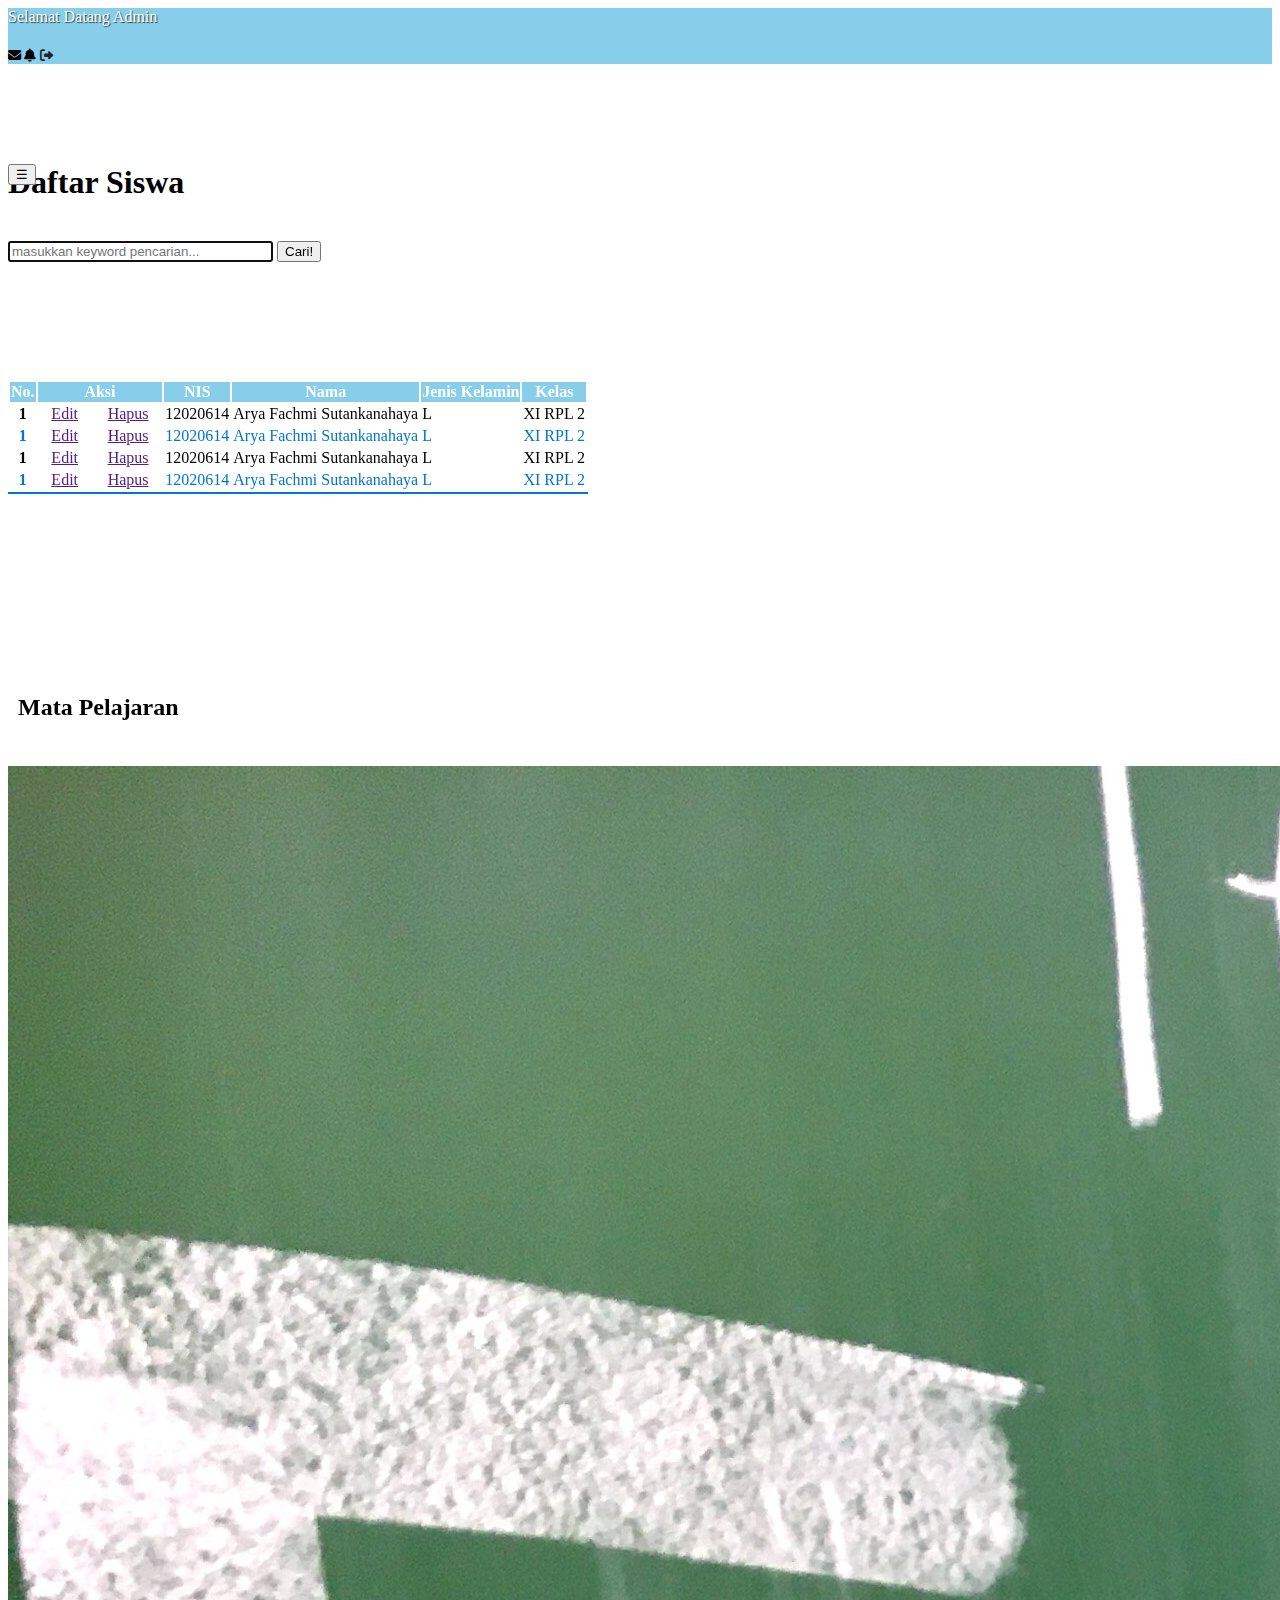
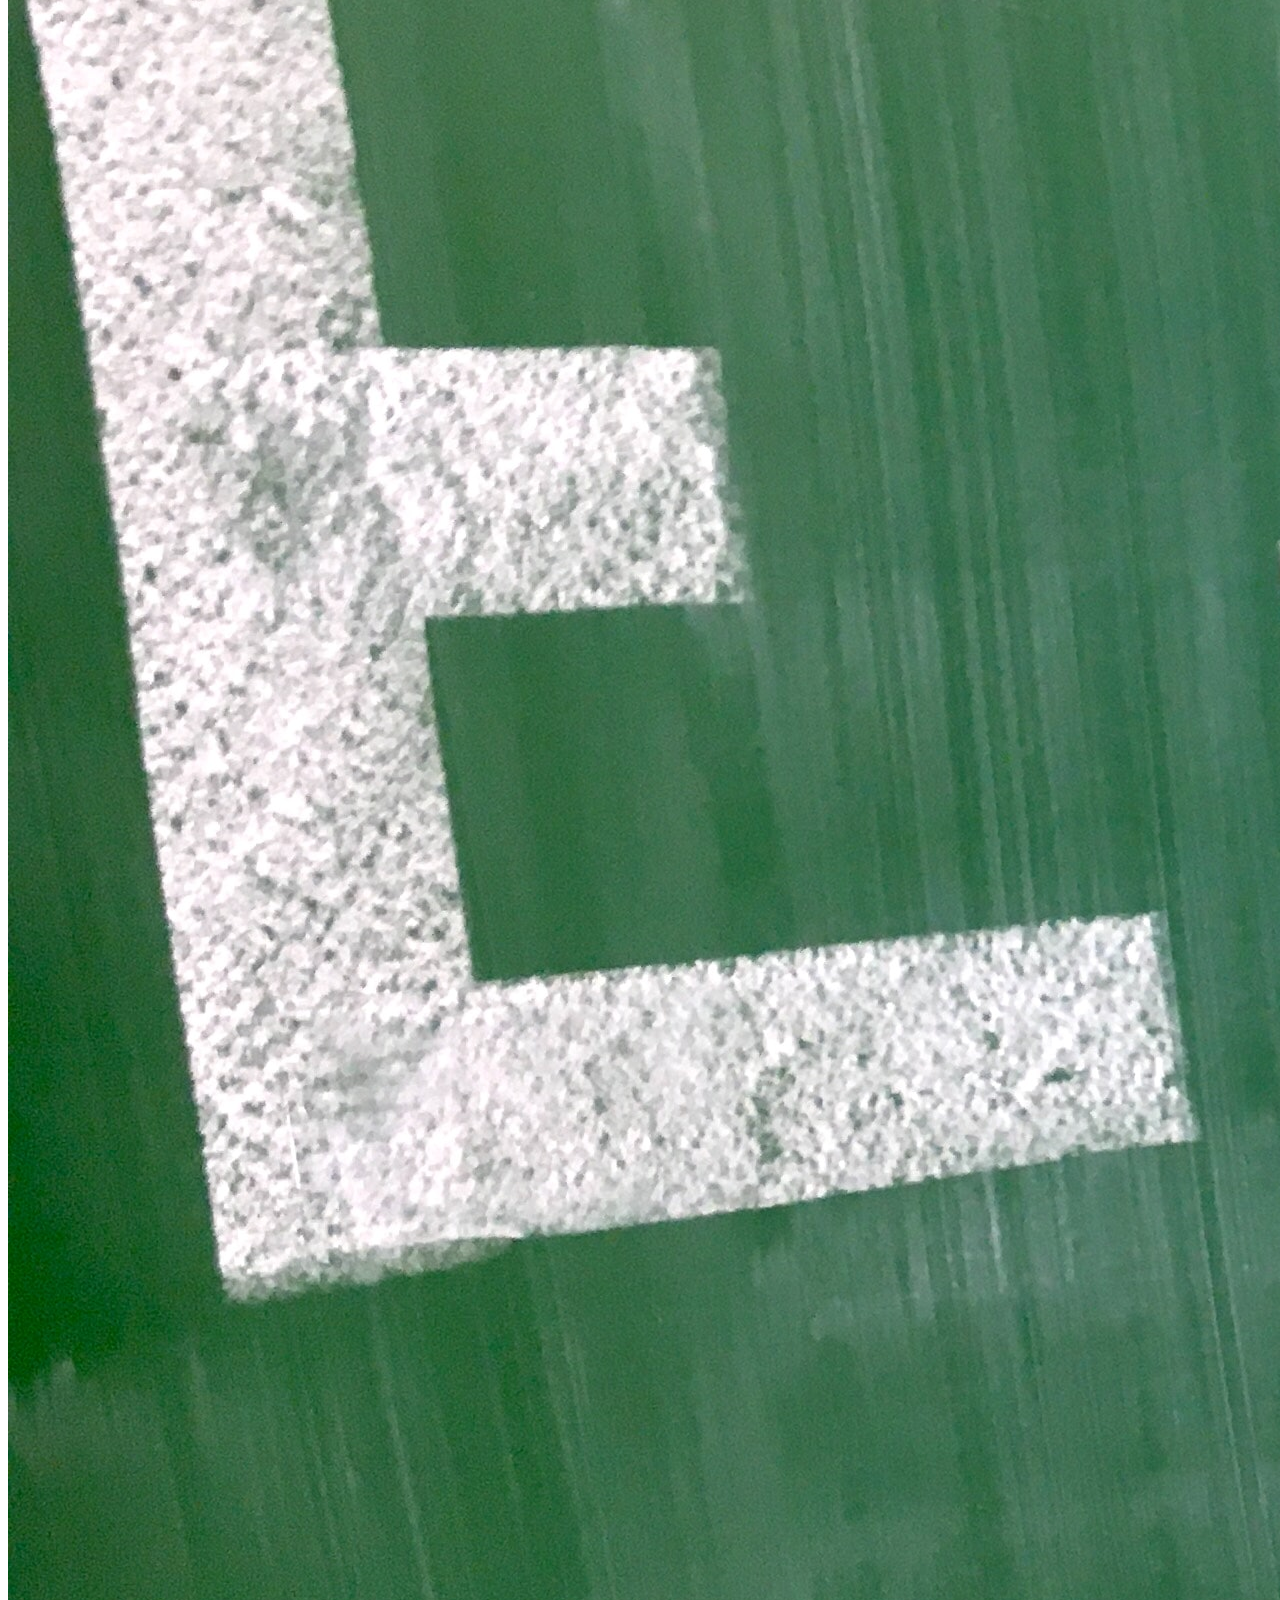
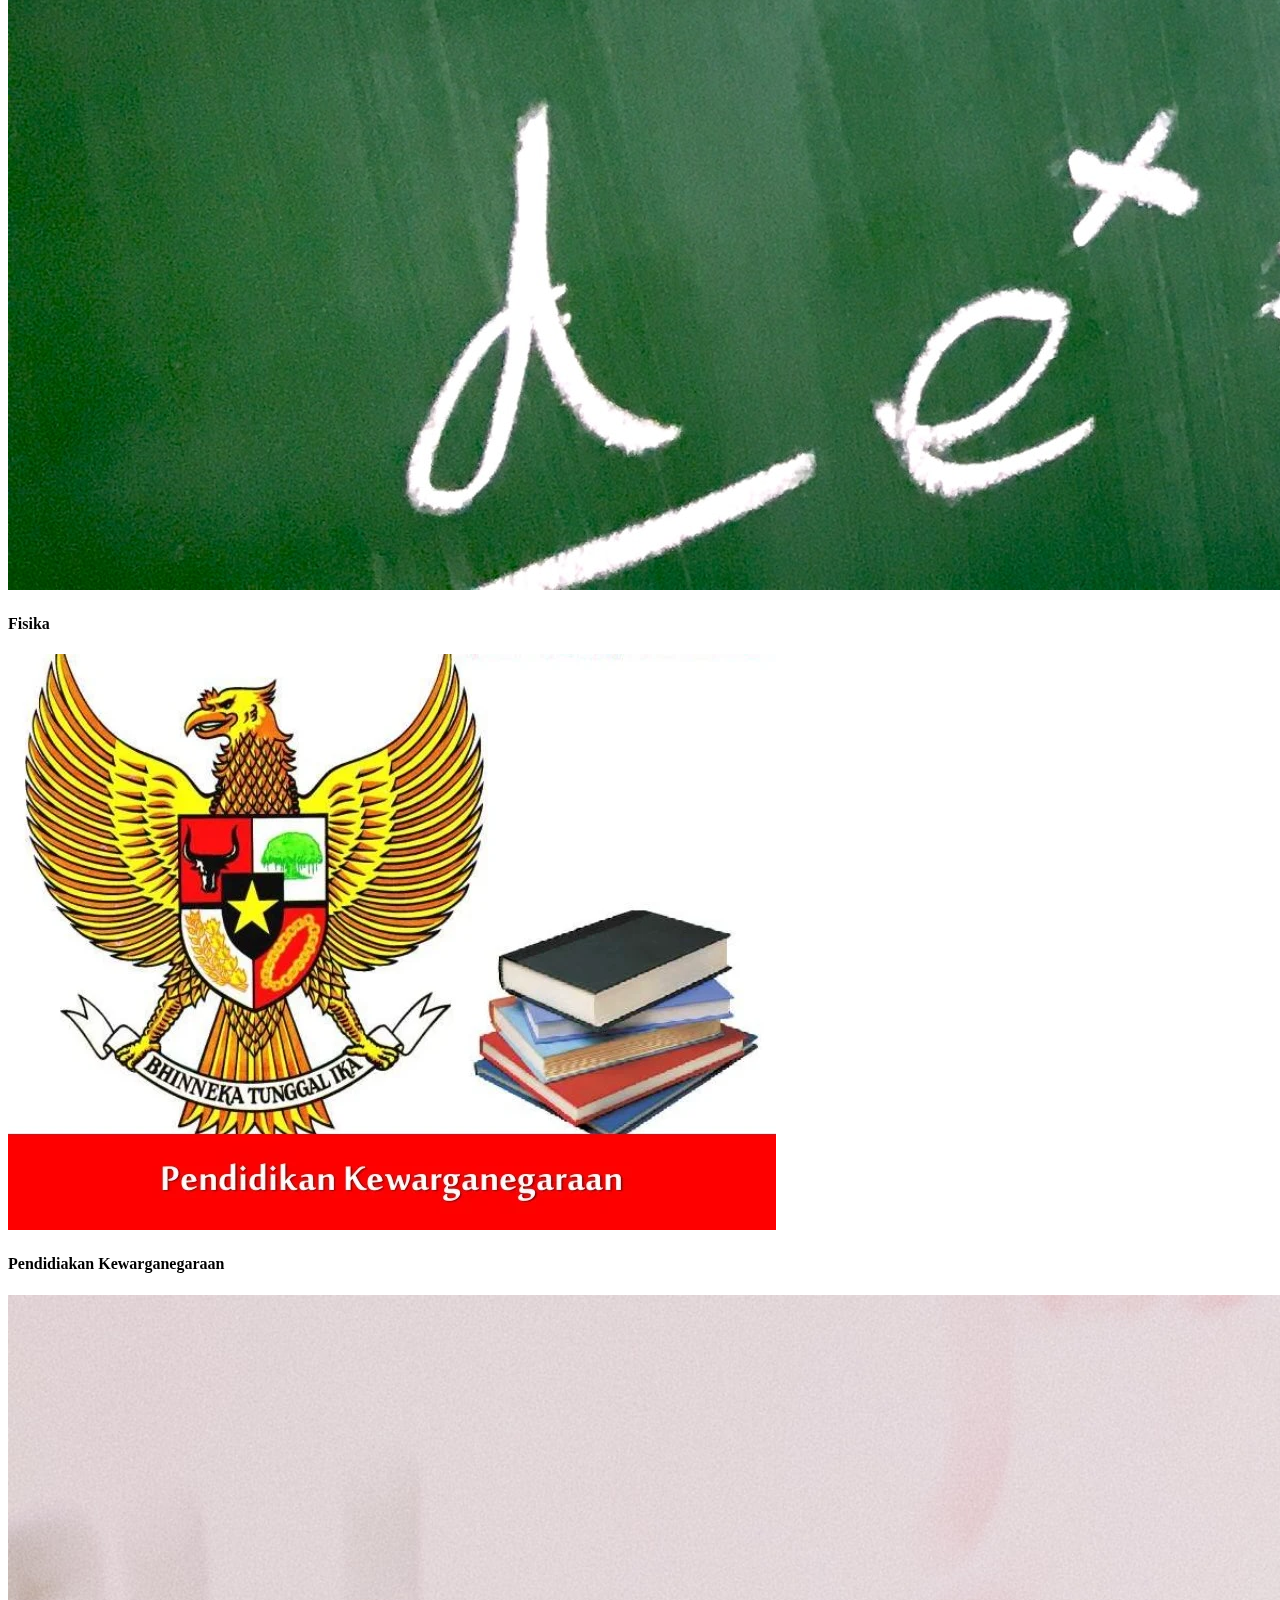
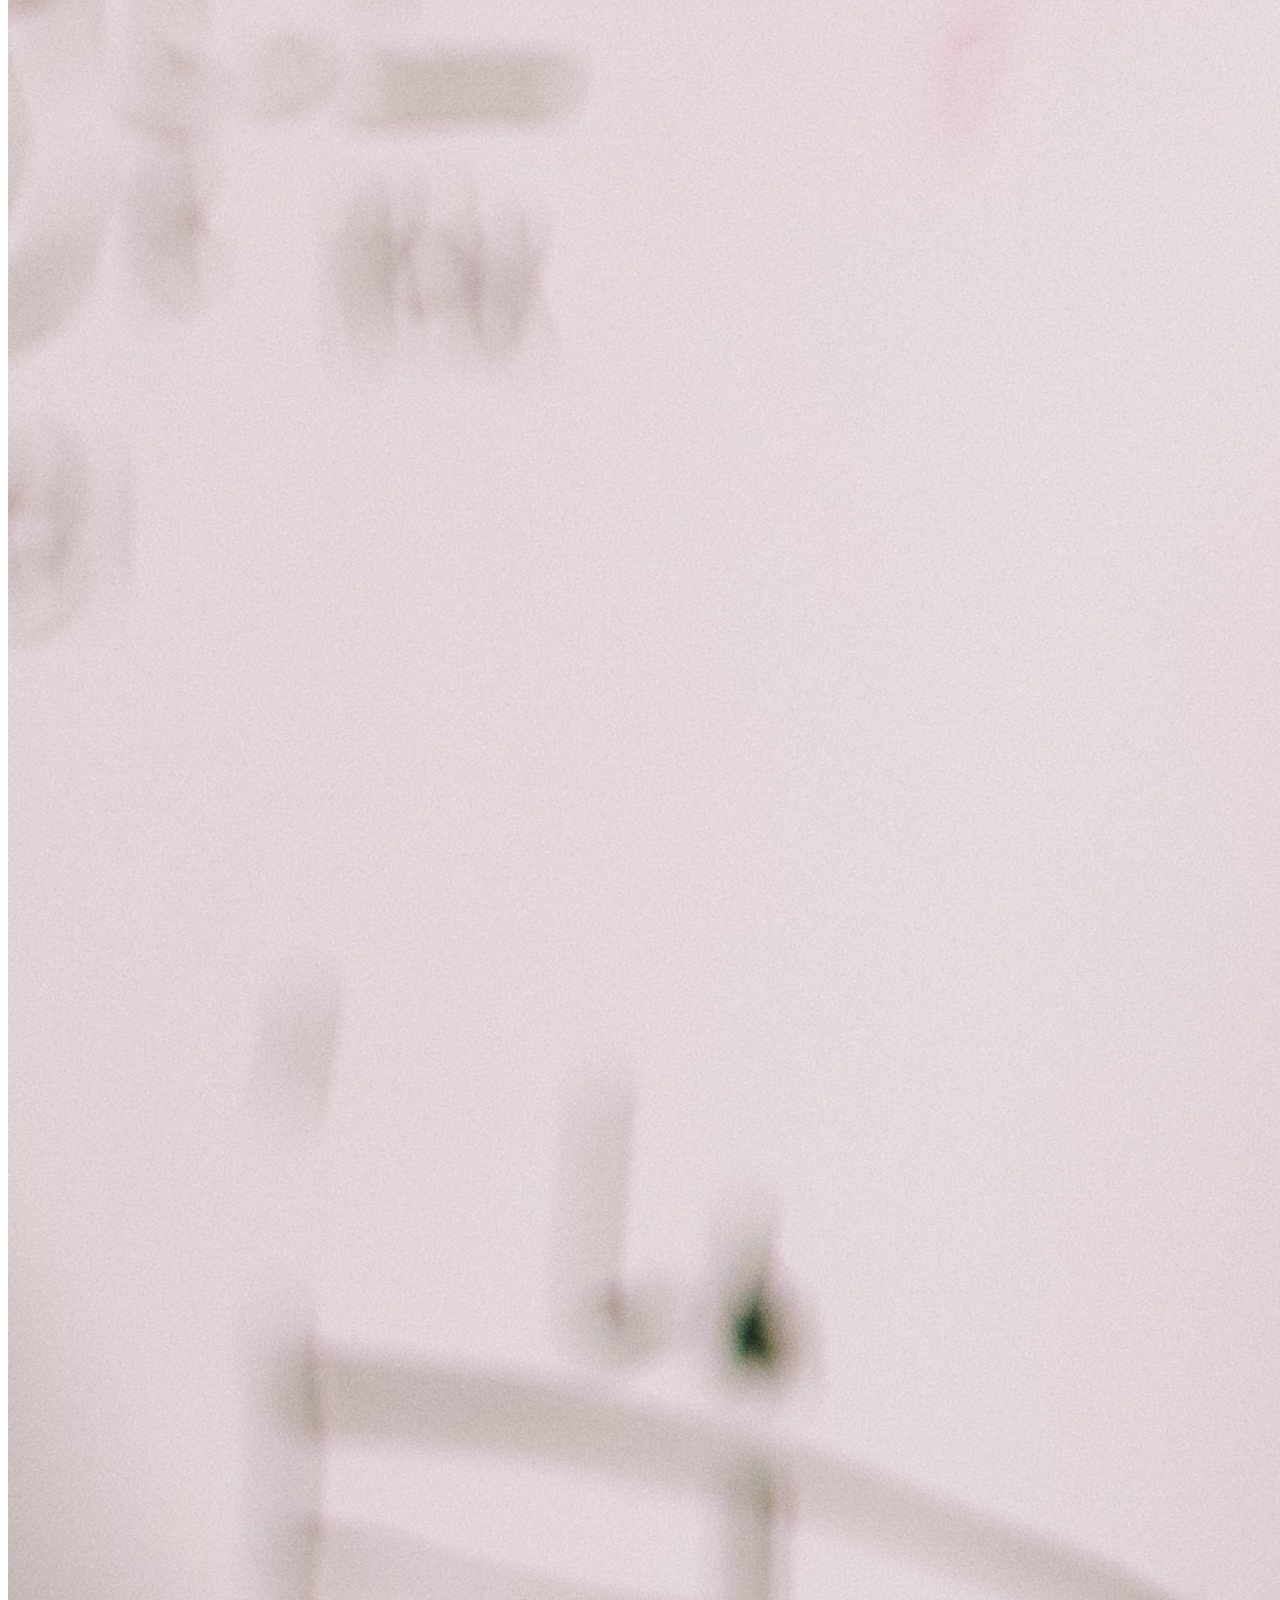
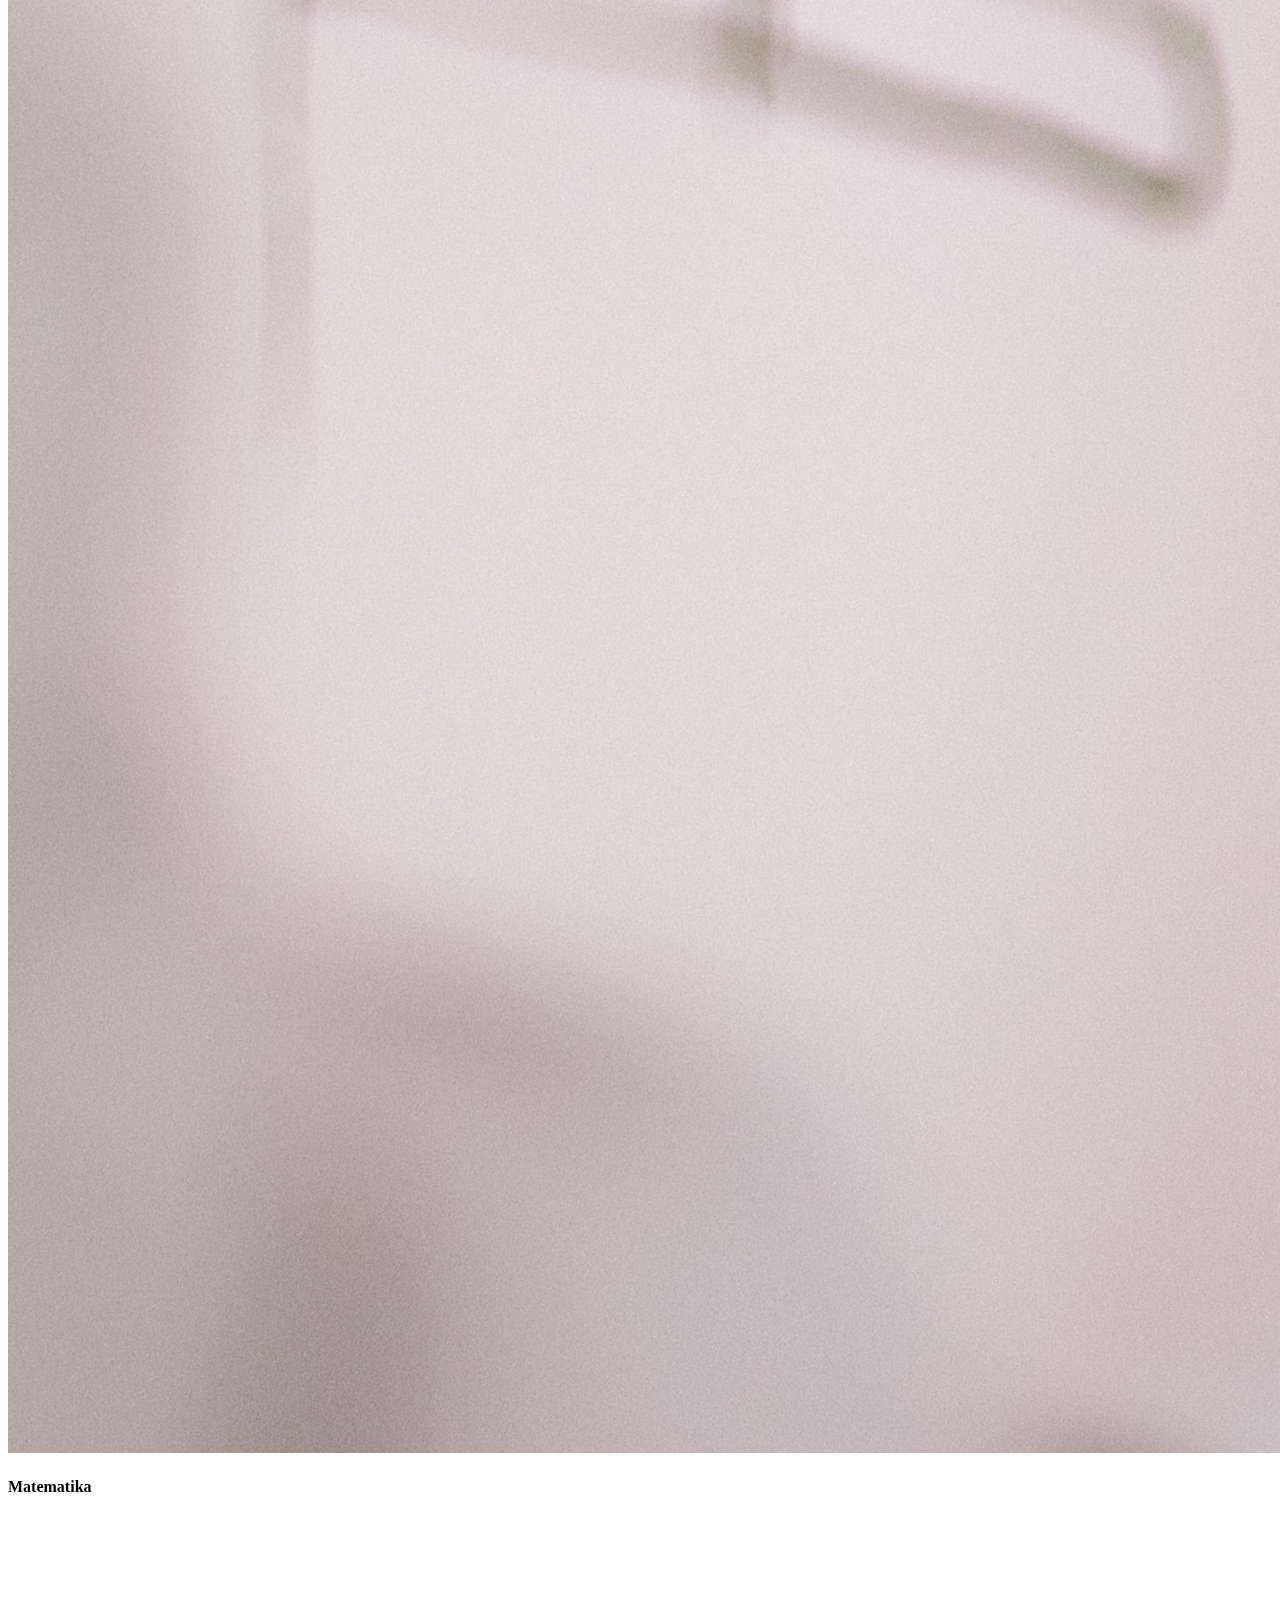
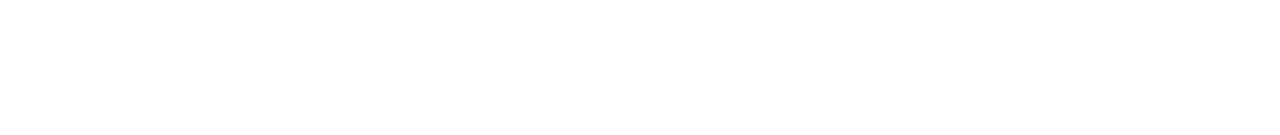
<file: TA-MPA/index.html>
<!DOCTYPE html>
<html lang="en">
  <head>
    <!-- Required meta tags -->
    <meta charset="utf-8" />
    <meta name="viewport" content="width=device-width, initial-scale=1, shrink-to-fit=no" />

    <!-- Bootstrap CSS -->
    <link rel="stylesheet" href="https://cdn.jsdelivr.net/npm/bootstrap@4.6.1/dist/css/bootstrap.min.css" integrity="sha384-zCbKRCUGaJDkqS1kPbPd7TveP5iyJE0EjAuZQTgFLD2ylzuqKfdKlfG/eSrtxUkn" crossorigin="anonymous" />

    <!-- My Font -->
    <link rel="stylesheet" href="fontawesome\css\all.min.css">

    <!-- My CSS -->
    <link rel="stylesheet" href="style\style.css" />

    <!-- jquery -->
    <script src=""></script>

    <title>Halaman Admin</title>
  </head>
  <body>
    <!-- navbar -->
    <nav class="navbar navbar-expand-lg navbar-light bg-primary fixed-top">
      <a class="navbar-brand">Selamat Datang Admin</a>
     
        <!-- <form class="form-inline my-2 my-lg-0 ml-auto">
          <input class="form-control mr-sm-2" type="search" placeholder="Search" aria-label="Search" />
          <button class="btn btn-outline-success my-2 my-sm-0" type="submit">Search</button>
        </form> -->

        <div class="icon ml-4 ml-auto">
            <h5>
                <i class="fa-solid fa-envelope mr-3" data-toggle="tooltip" title="Surat Masuk"></i>
                <i class="fa-solid fa-bell mr-3" data-toggle="tooltip" title="Notifikasi"></i>
                <a href="login.html" class="login">
                <i class="fa-solid fa-right-from-bracket mr-3" data-toggle="tooltip" title="Log Out!"></i></a>
            </h5> 
        </div>
      </div>
    </nav>
    <!-- akhir nav -->

    <section class="content mt-2">
        <!-- sidebar -->
        <div class="row">
            <div class=" bg-dark pl-4 mt-5 pr-3 pt-4 sidebar" id="sideBar">
                <ul class="nav flex-column ml-3 mt-3 mb-5">
                    <button class="btn btn-outline-light mb-3 " onclick="sideBar_close()">Close &times;</button>
                    <li class="nav-item">
                        <a class="nav-link active" href="index.html"><i class="fa-solid fa-gauge mr-2"></i>Dashboard</a><hr class="bg-secondary">
                    </li>
                    <li class="nav-item">
                        <a class="nav-link" href="#dafsis"><i class="fa-solid fa-user-graduate mr-2"></i>Daftar Siswa</a></i><hr class="bg-secondary">
                    </li>
                    <li class="nav-item">
                        <a class="nav-link" href="absensi.html"><i class="fa-solid fa-list-check mr-2"></i>Absensi</a><hr class="bg-secondary">
                    </li>
                    <li class="nav-item">
                        <a class="nav-link" href="tugas.html"><i class="fa-solid fa-paper-plane mr-2"></i>Daftar Nilai</a><hr class="bg-secondary">
                    </li>
                    <li class="nav-item">
                        <a class="nav-link" href="langgar.html"><i class="fa-solid fa-user-pen mr-2"></i>Data Pelanggaran</a><hr class="bg-secondary">
                    </li>
                </ul>
            </div>
            <!-- akhir sidebar -->

    <div class="container mt-2">
      <!-- Daftar Siswa -->
   
        <button id="openNav" class="ml-3 mt-5 mb-5 btn btn-outline-dark side-open" onclick="sideBar_open()">&#9776;</button>
        <h1 class="text-uppercase daftar-siswa" id="dafsis">Daftar Siswa</h1>

        <a href="" class="btn btn-primary tmbh"> + Tambah Data Siswa</a>

        <form action="" method="">
          <input type="text" name="keyword" size="30" autofocus placeholder="masukkan keyword pencarian..." autocomplete="off" class="p-1" />
          <button type="submit" name="cari" class="btn btn-dark">Cari!</button>
        </form>
        <br />

        <div class="dafsis">
          <table class="table table-striped text-center">
            <thead class="thead bg-primary">
              <tr>
                <th>No.</th>
                <th colspan="2">Aksi</th>
                <th>NIS</th>
                <th>Nama</th>
                <th>Jenis Kelamin</th>
                <th>Kelas</th>
              </tr>
            </thead>
            <tbody>
              <tr>
                <th>1</th>
                <td><a href="" class="btn btn-primary m-0">Edit</a></td>
                <td><a href="" class="btn btn-danger m-auto text-center">Hapus</a></td>
                <td>12020614</td>
                <td>Arya Fachmi Sutankanahaya</td>
                <td>L</td>
                <td>XI RPL 2</td>
              </tr>
              <tr>
                <th>1</th>
                <td><a href="" class="btn btn-primary m-0">Edit</a></td>
                <td><a href="" class="btn btn-danger m-0">Hapus</a></td>
                <td>12020614</td>
                <td>Arya Fachmi Sutankanahaya</td>
                <td>L</td>
                <td>XI RPL 2</td>
              </tr>
              <tr>
                <th>1</th>
                <td><a href="" class="btn btn-primary m-0">Edit</a></td>
                <td><a href="" class="btn btn-danger m-0">Hapus</a></td>
                <td>12020614</td>
                <td>Arya Fachmi Sutankanahaya</td>
                <td>L</td>
                <td>XI RPL 2</td>
              </tr>
              <tr>
                <th>1</th>
                <td><a href="" class="btn btn-primary m-0">Edit</a></td>
                <td><a href="" class="btn btn-danger m-0">Hapus</a></td>
                <td>12020614</td>
                <td>Arya Fachmi Sutankanahaya</td>
                <td>L</td>
                <td>XI RPL 2</td>
              </tr>
            </tbody>
          </table>
        </div>
        </div>
      </section>
      <!-- akhir daftar siswa -->


      <section class="mapel" id="mapel">
        <div class="container">
        <div class="row">
          <div class="col">
            <h2>Mata Pelajaran</h2>
          </div>
        </div>

        <div class="mapel row d-flex justify-content-around">
          <div class="card" style="width: 18rem">
            <img src="img\fisika.jpg" class="card-img-top" alt="fisika" />
            <div class="card-body">
              <h4 class="card-text text-center text-justify">Fisika</h4>
            </div>
          </div>
          <div class="card my-3" style="width: 18rem">
            <img src="img\pkn.webp" class="card-img-top" alt="pkn" />
            <div class="card-body">
              <h4 class="card-text text-center text-justify">Pendidiakan Kewarganegaraan</h4>
            </div>
          </div>
          <div class="card" style="width: 18rem">
            <img src="img\mtk.jpg" class="card-img-top" alt="mtk" />
            <div class="card-body">
              <h4 class="card-text text-center text-justify">Matematika</h4>
            </div>
          </div>
        </div>


    <!-- footer -->
    <div class="row footer py-3 bg-primary mb-0">
      <div class="col text-center">
        <p>All Right Reserved by Arya.</p>
      </div>
    </div>
    <!-- akhir -->

    <!-- Optional JavaScript; choose one of the two! -->

    <!-- Option 1: jQuery and Bootstrap Bundle (includes Popper) -->
    <script src="https://cdn.jsdelivr.net/npm/jquery@3.5.1/dist/jquery.slim.min.js" integrity="sha384-DfXdz2htPH0lsSSs5nCTpuj/zy4C+OGpamoFVy38MVBnE+IbbVYUew+OrCXaRkfj" crossorigin="anonymous"></script>
    <script src="https://cdn.jsdelivr.net/npm/bootstrap@4.6.1/dist/js/bootstrap.bundle.min.js" integrity="sha384-fQybjgWLrvvRgtW6bFlB7jaZrFsaBXjsOMm/tB9LTS58ONXgqbR9W8oWht/amnpF" crossorigin="anonymous"></script>

    <!-- Option 2: Separate Popper and Bootstrap JS -->
    <!--
    <script src="https://cdn.jsdelivr.net/npm/jquery@3.5.1/dist/jquery.slim.min.js" integrity="sha384-DfXdz2htPH0lsSSs5nCTpuj/zy4C+OGpamoFVy38MVBnE+IbbVYUew+OrCXaRkfj" crossorigin="anonymous"></script>
    <script src="https://cdn.jsdelivr.net/npm/popper.js@1.16.1/dist/umd/popper.min.js" integrity="sha384-9/reFTGAW83EW2RDu2S0VKaIzap3H66lZH81PoYlFhbGU+6BZp6G7niu735Sk7lN" crossorigin="anonymous"></script>
    <script src="https://cdn.jsdelivr.net/npm/bootstrap@4.6.1/dist/js/bootstrap.min.js" integrity="sha384-VHvPCCyXqtD5DqJeNxl2dtTyhF78xXNXdkwX1CZeRusQfRKp+tA7hAShOK/B/fQ2" crossorigin="anonymous"></script>
    -->

    <!-- My JS -->
    <script src="js\script.js"></script>
  </body>
</html>
</file>
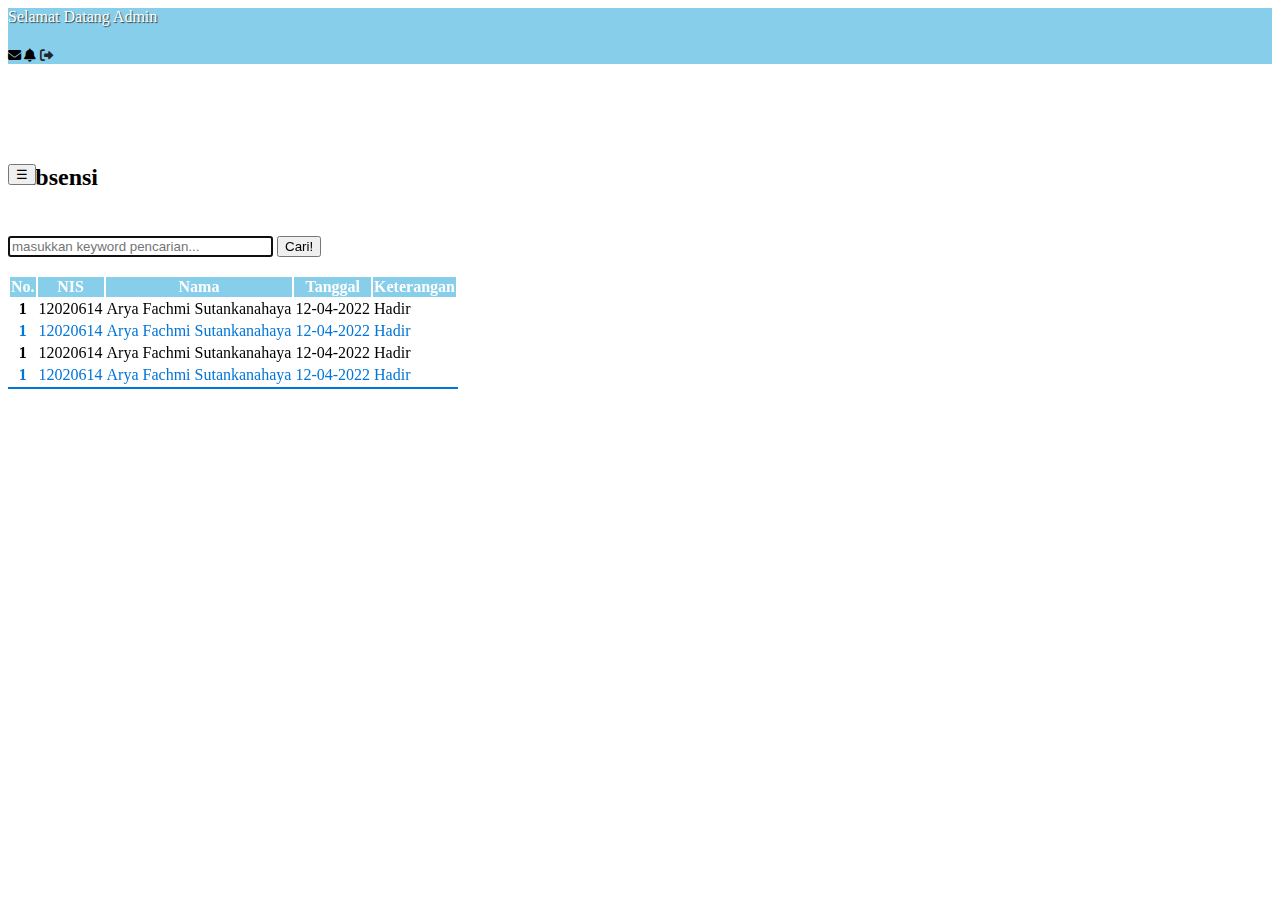
<file: TA-MPA/absensi.html>
<!DOCTYPE html>
<html lang="en">
  <head>
    <!-- Required meta tags -->
    <meta charset="utf-8" />
    <meta name="viewport" content="width=device-width, initial-scale=1, shrink-to-fit=no" />

    <!-- Bootstrap CSS -->
    <link rel="stylesheet" href="https://cdn.jsdelivr.net/npm/bootstrap@4.6.1/dist/css/bootstrap.min.css" integrity="sha384-zCbKRCUGaJDkqS1kPbPd7TveP5iyJE0EjAuZQTgFLD2ylzuqKfdKlfG/eSrtxUkn" crossorigin="anonymous" />

    <!-- My CSS -->
    <link rel="stylesheet" href="style/style.css" />

        <!-- My Font -->
    <link rel="stylesheet" href="fontawesome\css\all.min.css">


    <title>Absensi</title>
  </head>
  <body>
    <!-- navbar -->
    <nav class="navbar navbar-expand-lg navbar-light bg-primary fixed-top">
      <a class="navbar-brand">Selamat Datang Admin</a>
     
        <!-- <form class="form-inline my-2 my-lg-0 ml-auto">
          <input class="form-control mr-sm-2" type="search" placeholder="Search" aria-label="Search" />
          <button class="btn btn-outline-success my-2 my-sm-0" type="submit">Search</button>
        </form> -->

        <div class="icon ml-4 ml-auto">
            <h5>
                <i class="fa-solid fa-envelope mr-3" data-toggle="tooltip" title="Surat Masuk"></i>
                <i class="fa-solid fa-bell mr-3" data-toggle="tooltip" title="Notifikasi"></i>
                <a href="login.html" class="login">
                <i class="fa-solid fa-right-from-bracket mr-3" data-toggle="tooltip" title="Log Out!"></i></a>
            </h5> 
        </div>
      </div>
    </nav>
    <!-- akhir nav -->

   
      <section class="content">
        <!-- sidebar -->
        <div class="row">
            <div class=" bg-dark pl-4 mt-5 pr-3 pt-4" id="sideBar">
                <ul class="nav flex-column ml-3 mt-3 mb-5">
                    <button class="btn btn-outline-light mb-3 " onclick="sideBar_close()">Close &times;</button>
                    <li class="nav-item">
                        <a class="nav-link active" href="index.html"><i class="fa-solid fa-gauge mr-2"></i>Dashboard</a><hr class="bg-secondary">
                    </li>
                    <li class="nav-item">
                        <a class="nav-link" href="#"><i class="fa-solid fa-user-graduate mr-2"></i>Daftar Siswa</a></i><hr class="bg-secondary">
                    </li>
                    <li class="nav-item">
                        <a class="nav-link" href="absensi.html"><i class="fa-solid fa-list-check mr-2"></i>Absensi</a><hr class="bg-secondary">
                    </li>
                    <li class="nav-item">
                        <a class="nav-link" href="tugas.html"><i class="fa-solid fa-paper-plane mr-2"></i>Daftar Nilai</a><hr class="bg-secondary">
                    </li>
                    <li class="nav-item">
                        <a class="nav-link" href="langgar.html"><i class="fa-solid fa-user-pen mr-2"></i>Data Pelanggaran</a><hr class="bg-secondary">
                    </li>
                </ul>
            </div>
            <!-- akhir sidebar -->

    <div class="container mt-3">
      
   
        <button id="openNav" class="ml-3 mt-5 mb-5 btn btn-outline-dark side-open" onclick="sideBar_open()">&#9776;</button>

        <!-- Daftar Absen -->
      <div class="absen">
        <h2 class="text-uppercase mt-5">Absensi</h2>

        <form action="" method="">
          <input type="text" name="keyword" size="30" autofocus placeholder="masukkan keyword pencarian..." autocomplete="off" class="p-1" />
          <button type="submit" name="cari" class="btn btn-dark">Cari!</button>
        </form>
        <br />

        <table class="table table-striped">
          <thead class="thead bg-primary">
            <tr>
              <th>No.</th>
              <th>NIS</th>
              <th>Nama</th>
              <th>Tanggal</th>
              <th>Keterangan</th>
            </tr>
          </thead>
          <tbody>
            <tr>
              <th>1</th>
              <td>12020614</td>
              <td>Arya Fachmi Sutankanahaya</td>
              <td>12-04-2022</td>
              <td>Hadir</td>
            </tr>
            <tr>
              <th>1</th>
              <td>12020614</td>
              <td>Arya Fachmi Sutankanahaya</td>
              <td>12-04-2022</td>
              <td>Hadir</td>
            </tr>
            <tr>
              <th>1</th>
              <td>12020614</td>
              <td>Arya Fachmi Sutankanahaya</td>
              <td>12-04-2022</td>
              <td>Hadir</td>
            </tr>
            <tr>
              <th>1</th>
              <td>12020614</td>
              <td>Arya Fachmi Sutankanahaya</td>
              <td>12-04-2022</td>
              <td>Hadir</td>
            </tr>
          </tbody>
        </table>
        </div>
      </section>
     
  
    <!-- Optional JavaScript; choose one of the two! -->

    <!-- Option 1: jQuery and Bootstrap Bundle (includes Popper) -->
    <script src="https://cdn.jsdelivr.net/npm/jquery@3.5.1/dist/jquery.slim.min.js" integrity="sha384-DfXdz2htPH0lsSSs5nCTpuj/zy4C+OGpamoFVy38MVBnE+IbbVYUew+OrCXaRkfj" crossorigin="anonymous"></script>
    <script src="https://cdn.jsdelivr.net/npm/bootstrap@4.6.1/dist/js/bootstrap.bundle.min.js" integrity="sha384-fQybjgWLrvvRgtW6bFlB7jaZrFsaBXjsOMm/tB9LTS58ONXgqbR9W8oWht/amnpF" crossorigin="anonymous"></script>

    <!-- Option 2: Separate Popper and Bootstrap JS -->
    <!--
    <script src="https://cdn.jsdelivr.net/npm/jquery@3.5.1/dist/jquery.slim.min.js" integrity="sha384-DfXdz2htPH0lsSSs5nCTpuj/zy4C+OGpamoFVy38MVBnE+IbbVYUew+OrCXaRkfj" crossorigin="anonymous"></script>
    <script src="https://cdn.jsdelivr.net/npm/popper.js@1.16.1/dist/umd/popper.min.js" integrity="sha384-9/reFTGAW83EW2RDu2S0VKaIzap3H66lZH81PoYlFhbGU+6BZp6G7niu735Sk7lN" crossorigin="anonymous"></script>
    <script src="https://cdn.jsdelivr.net/npm/bootstrap@4.6.1/dist/js/bootstrap.min.js" integrity="sha384-VHvPCCyXqtD5DqJeNxl2dtTyhF78xXNXdkwX1CZeRusQfRKp+tA7hAShOK/B/fQ2" crossorigin="anonymous"></script>
    -->

    <!-- My Script -->
    <script src="js\script.js"></script>

  </body>
</html>
</file>
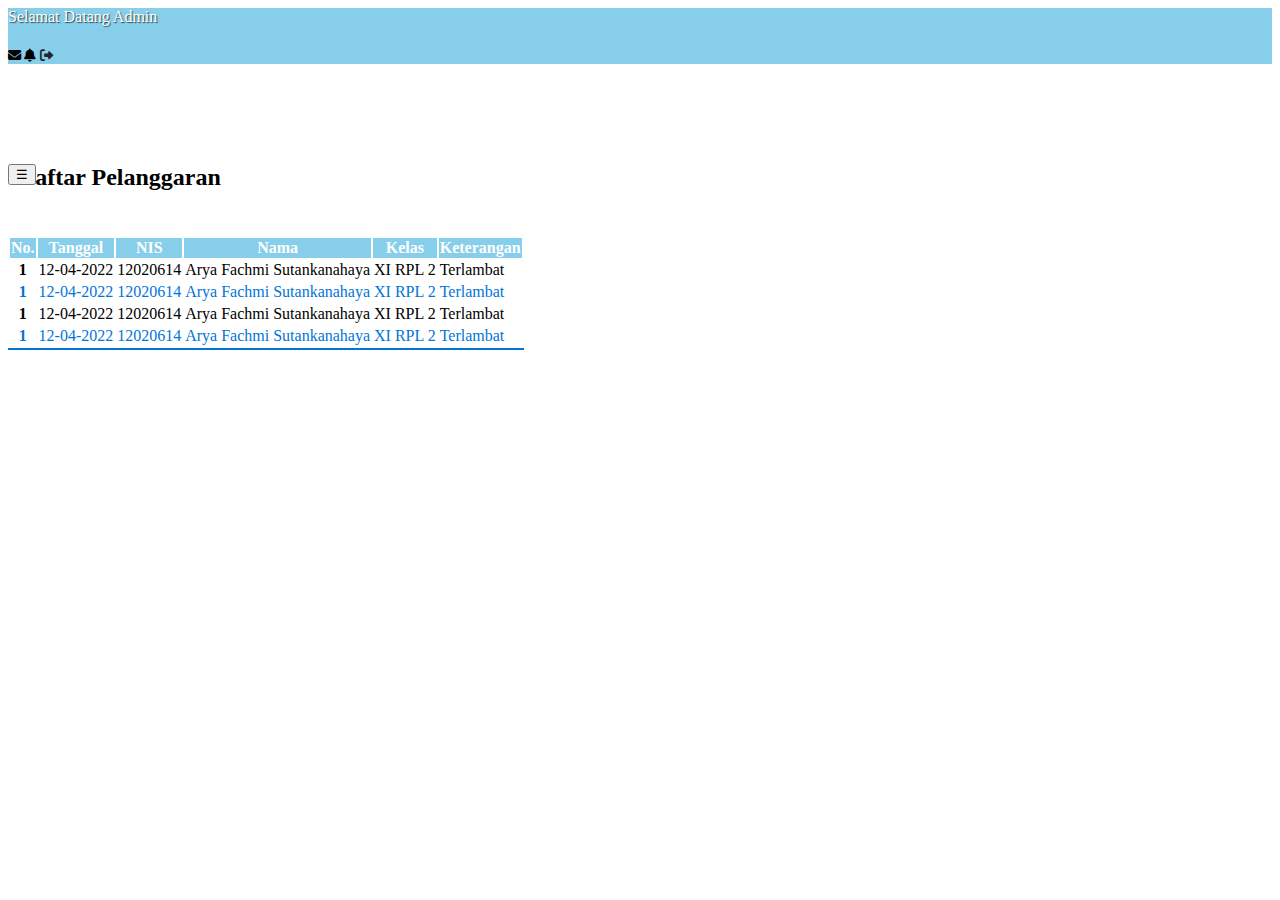
<file: TA-MPA/langgar.html>
<!DOCTYPE html>
<html lang="en">
  <head>
    <!-- Required meta tags -->
    <meta charset="utf-8" />
    <meta name="viewport" content="width=device-width, initial-scale=1, shrink-to-fit=no" />

    <!-- Bootstrap CSS -->
    <link rel="stylesheet" href="https://cdn.jsdelivr.net/npm/bootstrap@4.6.1/dist/css/bootstrap.min.css" integrity="sha384-zCbKRCUGaJDkqS1kPbPd7TveP5iyJE0EjAuZQTgFLD2ylzuqKfdKlfG/eSrtxUkn" crossorigin="anonymous" />

   <!-- My Font -->
    <link rel="stylesheet" href="fontawesome\css\all.min.css">


    <!-- My CSS -->
    <link rel="stylesheet" href="style/style.css" />

    <title>Data Pelanggaran</title>
  </head>
  <body>
    <!-- navbar -->
    <nav class="navbar navbar-expand-lg navbar-light bg-primary fixed-top">
      <a class="navbar-brand">Selamat Datang Admin</a>
     
        <!-- <form class="form-inline my-2 my-lg-0 ml-auto">
          <input class="form-control mr-sm-2" type="search" placeholder="Search" aria-label="Search" />
          <button class="btn btn-outline-success my-2 my-sm-0" type="submit">Search</button>
        </form> -->

        <div class="icon ml-4 ml-auto">
            <h5>
                <i class="fa-solid fa-envelope mr-3" data-toggle="tooltip" title="Surat Masuk"></i>
                <i class="fa-solid fa-bell mr-3" data-toggle="tooltip" title="Notifikasi"></i>
                <a href="login.html" class="login">
                <i class="fa-solid fa-right-from-bracket mr-3" data-toggle="tooltip" title="Log Out!"></i></a>
            </h5> 
        </div>
      </div>
    </nav>
    <!-- akhir nav -->


    <section class="content mt-2">
        <!-- sidebar -->
        <div class="row">
            <div class=" bg-dark pl-4 mt-5 pr-3 pt-4 sidebar" id="sideBar">
                <ul class="nav flex-column ml-3 mt-3 mb-5">
                    <button class="btn btn-outline-light mb-3 " onclick="sideBar_close()">Close &times;</button>
                    <li class="nav-item">
                        <a class="nav-link active" href="index.html"><i class="fa-solid fa-gauge mr-2"></i>Dashboard</a><hr class="bg-secondary">
                    </li>
                    <li class="nav-item">
                        <a class="nav-link" href="#dafsis"><i class="fa-solid fa-user-graduate mr-2"></i>Daftar Siswa</a></i><hr class="bg-secondary">
                    </li>
                    <li class="nav-item">
                        <a class="nav-link" href="absensi.html"><i class="fa-solid fa-list-check mr-2"></i>Absensi</a><hr class="bg-secondary">
                    </li>
                    <li class="nav-item">
                        <a class="nav-link" href="tugas.html"><i class="fa-solid fa-paper-plane mr-2"></i>Daftar Nilai</a><hr class="bg-secondary">
                    </li>
                    <li class="nav-item">
                        <a class="nav-link" href="langgar.html"><i class="fa-solid fa-user-pen mr-2"></i>Data Pelanggaran</a><hr class="bg-secondary">
                    </li>
                </ul>
            </div>
            <!-- akhir sidebar -->


    <div class="container mt-2">
      <!-- daftar pelanggaran -->
        <button id="openNav" class="ml-3 mt-5 mb-5 btn btn-outline-dark side-open" onclick="sideBar_open()">&#9776;</button>
        
        <div class="pelanggaran">
            <h2 class="mt-5">Daftar Pelanggaran</h2>
          

        <table class="table table-striped text-center">
          <thead class="thead bg-primary">
            <tr>
              <th>No.</th>
              <th>Tanggal</th>
              <th>NIS</th>
              <th>Nama</th>
              <th>Kelas</th>
              <th>Keterangan</th>
            </tr>
          </thead>
          <tbody>
            <tr>
              <th>1</th>
              <td>12-04-2022</td>
              <td>12020614</td>
              <td>Arya Fachmi Sutankanahaya</td>
              <td>XI RPL 2</td>
              <td>Terlambat</td>
            </tr>
            <tr>
              <th>1</th>
              <td>12-04-2022</td>
              <td>12020614</td>
              <td>Arya Fachmi Sutankanahaya</td>
              <td>XI RPL 2</td>
              <td>Terlambat</td>
            </tr>
            <tr>
              <th>1</th>
              <td>12-04-2022</td>
              <td>12020614</td>
              <td>Arya Fachmi Sutankanahaya</td>
              <td>XI RPL 2</td>
              <td>Terlambat</td>
            </tr>
            <tr>
              <th>1</th>
              <td>12-04-2022</td>
              <td>12020614</td>
              <td>Arya Fachmi Sutankanahaya</td>
              <td>XI RPL 2</td>
              <td>Terlambat</td>
            </tr>
          </tbody>
        </table>
        </div>
      </section>
      <!-- akhir daftar pelanggaran -->
   

    <!-- Optional JavaScript; choose one of the two! -->

    <!-- Option 1: jQuery and Bootstrap Bundle (includes Popper) -->
    <script src="https://cdn.jsdelivr.net/npm/jquery@3.5.1/dist/jquery.slim.min.js" integrity="sha384-DfXdz2htPH0lsSSs5nCTpuj/zy4C+OGpamoFVy38MVBnE+IbbVYUew+OrCXaRkfj" crossorigin="anonymous"></script>
    <script src="https://cdn.jsdelivr.net/npm/bootstrap@4.6.1/dist/js/bootstrap.bundle.min.js" integrity="sha384-fQybjgWLrvvRgtW6bFlB7jaZrFsaBXjsOMm/tB9LTS58ONXgqbR9W8oWht/amnpF" crossorigin="anonymous"></script>

    <!-- Option 2: Separate Popper and Bootstrap JS -->
    <!--
    <script src="https://cdn.jsdelivr.net/npm/jquery@3.5.1/dist/jquery.slim.min.js" integrity="sha384-DfXdz2htPH0lsSSs5nCTpuj/zy4C+OGpamoFVy38MVBnE+IbbVYUew+OrCXaRkfj" crossorigin="anonymous"></script>
    <script src="https://cdn.jsdelivr.net/npm/popper.js@1.16.1/dist/umd/popper.min.js" integrity="sha384-9/reFTGAW83EW2RDu2S0VKaIzap3H66lZH81PoYlFhbGU+6BZp6G7niu735Sk7lN" crossorigin="anonymous"></script>
    <script src="https://cdn.jsdelivr.net/npm/bootstrap@4.6.1/dist/js/bootstrap.min.js" integrity="sha384-VHvPCCyXqtD5DqJeNxl2dtTyhF78xXNXdkwX1CZeRusQfRKp+tA7hAShOK/B/fQ2" crossorigin="anonymous"></script>
    -->

    <!-- My Script -->
    <script src="js\script.js"></script>
  </body>
</html>
</file>
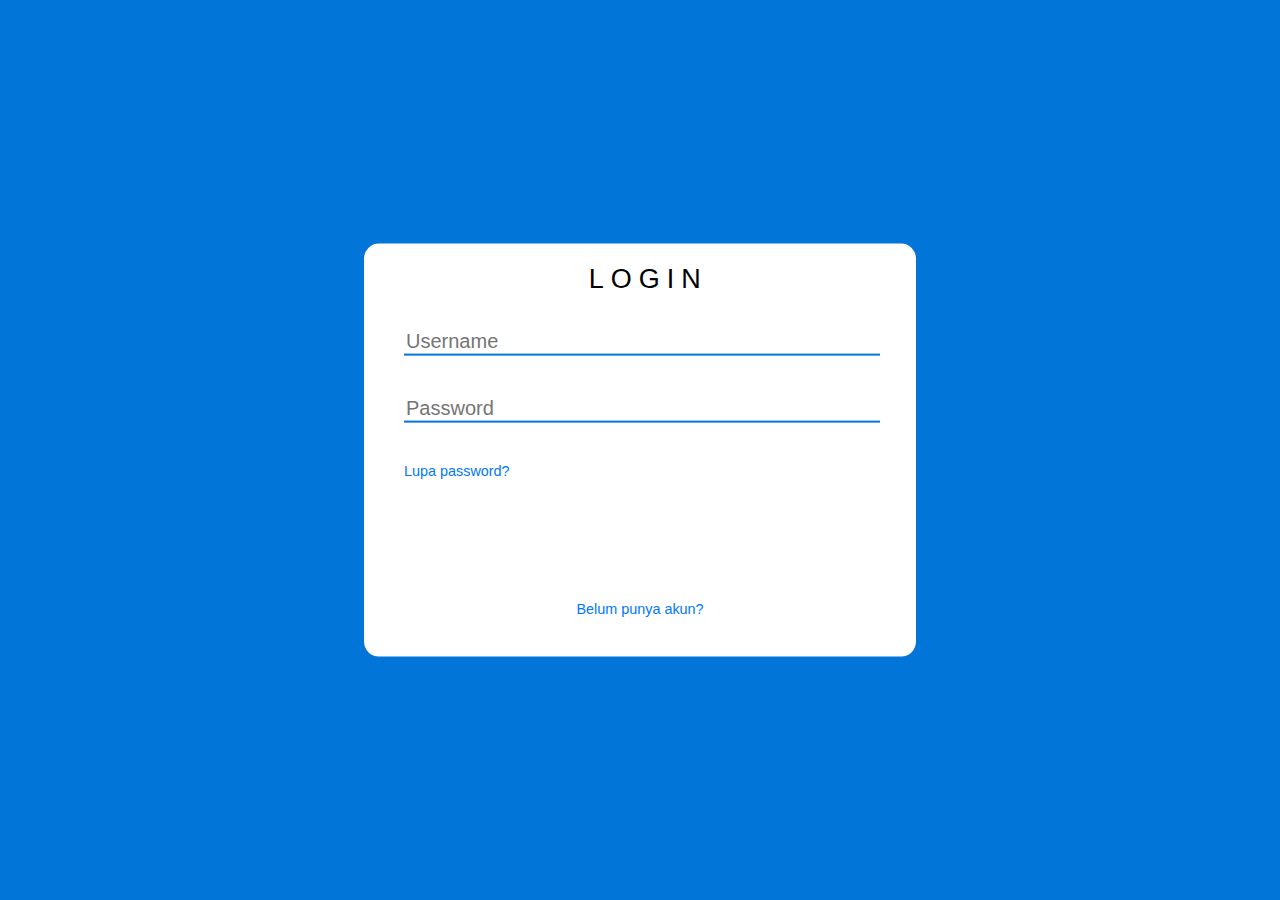
<file: TA-MPA/login.html>
<!DOCTYPE html>
<html lang="en">
  <head>
    <!-- Required meta tags -->
    <meta charset="utf-8" />
    <meta name="viewport" content="width=device-width, initial-scale=1, shrink-to-fit=no" />

    <!-- Bootstrap CSS -->
    <link rel="stylesheet" href="https://cdn.jsdelivr.net/npm/bootstrap@4.6.1/dist/css/bootstrap.min.css" integrity="sha384-zCbKRCUGaJDkqS1kPbPd7TveP5iyJE0EjAuZQTgFLD2ylzuqKfdKlfG/eSrtxUkn" crossorigin="anonymous" />

    <!-- My CSS -->
    <link rel="stylesheet" href="style/login.css" />
    <title>Halaman Login</title>
  </head>
  <body>
    <div class="background bg-primary">
      <div class="login">
        <div class="container">
          <p class="align-center">LOGIN</p>
          <form action="">
            <ul>
              <li>
                <input type="text" name="username" id="username" placeholder="Username" />
              </li>
              <li>
                <input type="password" name="password" id="password" placeholder="Password" />
              </li>
              <li>
                <a href="#" class="forgot text-right">Lupa password?</a>
              </li>
              <li>
                <a href="index.html" class="btn btn-primary">LOGIN !</a>
              </li>
            </ul>
          </form>
          <a href="#" class="registrasi">Belum punya akun?</a>
        </div>
      </div>
    </div>

    <!-- Optional JavaScript; choose one of the two! -->

    <!-- Option 1: jQuery and Bootstrap Bundle (includes Popper) -->
    <script src="https://cdn.jsdelivr.net/npm/jquery@3.5.1/dist/jquery.slim.min.js" integrity="sha384-DfXdz2htPH0lsSSs5nCTpuj/zy4C+OGpamoFVy38MVBnE+IbbVYUew+OrCXaRkfj" crossorigin="anonymous"></script>
    <script src="https://cdn.jsdelivr.net/npm/bootstrap@4.6.1/dist/js/bootstrap.bundle.min.js" integrity="sha384-fQybjgWLrvvRgtW6bFlB7jaZrFsaBXjsOMm/tB9LTS58ONXgqbR9W8oWht/amnpF" crossorigin="anonymous"></script>

    <!-- Option 2: Separate Popper and Bootstrap JS -->
    <!--
    <script src="https://cdn.jsdelivr.net/npm/jquery@3.5.1/dist/jquery.slim.min.js" integrity="sha384-DfXdz2htPH0lsSSs5nCTpuj/zy4C+OGpamoFVy38MVBnE+IbbVYUew+OrCXaRkfj" crossorigin="anonymous"></script>
    <script src="https://cdn.jsdelivr.net/npm/popper.js@1.16.1/dist/umd/popper.min.js" integrity="sha384-9/reFTGAW83EW2RDu2S0VKaIzap3H66lZH81PoYlFhbGU+6BZp6G7niu735Sk7lN" crossorigin="anonymous"></script>
    <script src="https://cdn.jsdelivr.net/npm/bootstrap@4.6.1/dist/js/bootstrap.min.js" integrity="sha384-VHvPCCyXqtD5DqJeNxl2dtTyhF78xXNXdkwX1CZeRusQfRKp+tA7hAShOK/B/fQ2" crossorigin="anonymous"></script>
    -->
  </body>
</html>
</file>
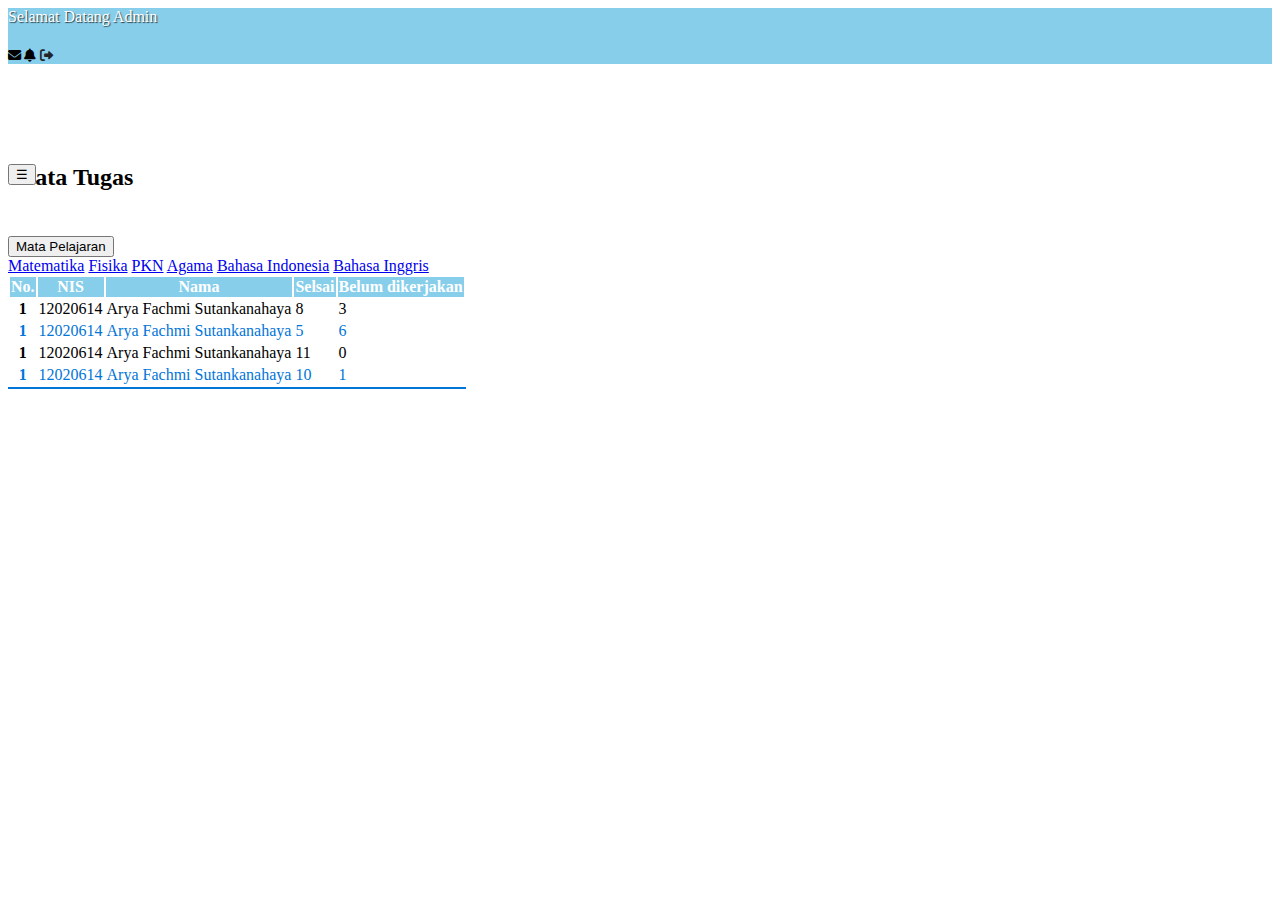
<file: TA-MPA/tugas.html>
<!DOCTYPE html>
<html lang="en">
  <head>
    <!-- Required meta tags -->
    <meta charset="utf-8" />
    <meta name="viewport" content="width=device-width, initial-scale=1, shrink-to-fit=no" />

    <!-- Bootstrap CSS -->
    <link rel="stylesheet" href="https://cdn.jsdelivr.net/npm/bootstrap@4.6.1/dist/css/bootstrap.min.css" integrity="sha384-zCbKRCUGaJDkqS1kPbPd7TveP5iyJE0EjAuZQTgFLD2ylzuqKfdKlfG/eSrtxUkn" crossorigin="anonymous" />

    <!-- My Font -->
    <link rel="stylesheet" href="fontawesome\css\all.min.css">


    <!-- My CSS -->
    <link rel="stylesheet" href="style/style.css" />

    <title>Data Tugas</title>
  </head>
  <body>
    <!-- navbar -->
    <nav class="navbar navbar-expand-lg navbar-light bg-primary fixed-top">
      <a class="navbar-brand">Selamat Datang Admin</a>
     
        <!-- <form class="form-inline my-2 my-lg-0 ml-auto">
          <input class="form-control mr-sm-2" type="search" placeholder="Search" aria-label="Search" />
          <button class="btn btn-outline-success my-2 my-sm-0" type="submit">Search</button>
        </form> -->

        <div class="icon ml-4 ml-auto">
            <h5>
                <i class="fa-solid fa-envelope mr-3" data-toggle="tooltip" title="Surat Masuk"></i>
                <i class="fa-solid fa-bell mr-3" data-toggle="tooltip" title="Notifikasi"></i>
                <a href="login.html" class="login">
                <i class="fa-solid fa-right-from-bracket mr-3" data-toggle="tooltip" title="Log Out!"></i></a>
            </h5> 
        </div>
      </div>
    </nav>
    <!-- akhir nav -->

    <section class="content mt-2">
        <!-- sidebar -->
        <div class="row">
            <div class=" bg-dark pl-4 mt-5 pr-3 pt-4 sidebar" id="sideBar">
                <ul class="nav flex-column ml-3 mt-3 mb-5">
                    <button class="btn btn-outline-light mb-3 " onclick="sideBar_close()">Close &times;</button>
                    <li class="nav-item">
                        <a class="nav-link active" href="index.html"><i class="fa-solid fa-gauge mr-2"></i>Dashboard</a><hr class="bg-secondary">
                    </li>
                    <li class="nav-item">
                        <a class="nav-link" href="#dafsis"><i class="fa-solid fa-user-graduate mr-2"></i>Daftar Siswa</a></i><hr class="bg-secondary">
                    </li>
                    <li class="nav-item">
                        <a class="nav-link" href="absensi.html"><i class="fa-solid fa-list-check mr-2"></i>Absensi</a><hr class="bg-secondary">
                    </li>
                    <li class="nav-item">
                        <a class="nav-link" href="tugas.html"><i class="fa-solid fa-paper-plane mr-2"></i>Daftar Nilai</a><hr class="bg-secondary">
                    </li>
                    <li class="nav-item">
                        <a class="nav-link" href="langgar.html"><i class="fa-solid fa-user-pen mr-2"></i>Data Pelanggaran</a><hr class="bg-secondary">
                    </li>
                </ul>
            </div>
            <!-- akhir sidebar -->

             
    <div class="container ">
      <button id="openNav" class="ml-3 mt-5 mb-5 btn btn-outline-dark side-open" onclick="sideBar_open()">&#9776;</button>
      <!-- data tugas -->
        <div class="daftar-tugas">
            <h2>Data Tugas</h2>
         
        
            <div class="dropdown mb-3">
              <button class="btn btn-secondary dropdown-toggle bg-primary" type="button" id="dropdownMenuButton" data-toggle="dropdown" aria-haspopup="true" aria-expanded="false">Mata Pelajaran</button>
              <div class="dropdown-menu" aria-labelledby="dropdownMenuButton">
                <a class="dropdown-item" href="#">Matematika</a>
                <a class="dropdown-item" href="#">Fisika</a>
                <a class="dropdown-item" href="#">PKN</a>
                <a class="dropdown-item" href="#">Agama</a>
                <a class="dropdown-item" href="#">Bahasa Indonesia</a>
                <a class="dropdown-item" href="#">Bahasa Inggris</a>
              </div>
            </div>
      

        <table class="table table-striped text-center">
          <thead class="thead bg-primary">
            <tr>
              <th>No.</th>
              <th>NIS</th>
              <th>Nama</th>
              <th>Selsai</th>
              <th>Belum dikerjakan</th>
            </tr>
          </thead>
          <tbody>
            <tr>
              <th>1</th>
              <td>12020614</td>
              <td>Arya Fachmi Sutankanahaya</td>
              <td>8</td>
              <td>3</td>
            </tr>
            <tr>
              <th>1</th>
              <td>12020614</td>
              <td>Arya Fachmi Sutankanahaya</td>
              <td>5</td>
              <td>6</td>
            </tr>
            <tr>
              <th>1</th>
              <td>12020614</td>
              <td>Arya Fachmi Sutankanahaya</td>
              <td>11</td>
              <td>0</td>
            </tr>
            <tr>
              <th>1</th>
              <td>12020614</td>
              <td>Arya Fachmi Sutankanahaya</td>
              <td>10</td>
              <td>1</td>
            </tr>
          </tbody>
        </table>
        </div>
      </section>
      <!-- akhir data tugas -->


    <!-- Optional JavaScript; choose one of the two! -->

    <!-- Option 1: jQuery and Bootstrap Bundle (includes Popper) -->
    <script src="https://cdn.jsdelivr.net/npm/jquery@3.5.1/dist/jquery.slim.min.js" integrity="sha384-DfXdz2htPH0lsSSs5nCTpuj/zy4C+OGpamoFVy38MVBnE+IbbVYUew+OrCXaRkfj" crossorigin="anonymous"></script>
    <script src="https://cdn.jsdelivr.net/npm/bootstrap@4.6.1/dist/js/bootstrap.bundle.min.js" integrity="sha384-fQybjgWLrvvRgtW6bFlB7jaZrFsaBXjsOMm/tB9LTS58ONXgqbR9W8oWht/amnpF" crossorigin="anonymous"></script>

    <!-- Option 2: Separate Popper and Bootstrap JS -->
    <!--
    <script src="https://cdn.jsdelivr.net/npm/jquery@3.5.1/dist/jquery.slim.min.js" integrity="sha384-DfXdz2htPH0lsSSs5nCTpuj/zy4C+OGpamoFVy38MVBnE+IbbVYUew+OrCXaRkfj" crossorigin="anonymous"></script>
    <script src="https://cdn.jsdelivr.net/npm/popper.js@1.16.1/dist/umd/popper.min.js" integrity="sha384-9/reFTGAW83EW2RDu2S0VKaIzap3H66lZH81PoYlFhbGU+6BZp6G7niu735Sk7lN" crossorigin="anonymous"></script>
    <script src="https://cdn.jsdelivr.net/npm/bootstrap@4.6.1/dist/js/bootstrap.min.js" integrity="sha384-VHvPCCyXqtD5DqJeNxl2dtTyhF78xXNXdkwX1CZeRusQfRKp+tA7hAShOK/B/fQ2" crossorigin="anonymous"></script>
    -->

    <!-- My Script -->
    <script src="js\script.js"></script>
  </body>
</html>
</file>
<file: TA-MPA/style/style.css>
html {
  margin: 0;
}

nav {
  background-color: skyblue;
}
/* sidebar */
#sideBar {
  display: none;
  height: 100%;
}
#sidebar ul li a,
#sidebar ul li i:hover {
  padding-left: 30px;
}

.side-open {
  position: fixed;
}

.navbar-brand,
.nav-link {
  color: #fff !important;
  text-shadow: 1px 1px 1px rgba(0, 0, 0, 0.7);
}

nav .login {
  color: #212529;
}
.container {
  max-width: 90%;
}
/* daftar siswa */
.dafsis,
.absen,
.daftar-tugas,
.pelanggaran {
  margin: 100px auto 100px;
  font-size: 0.8rem;
}
.daftar-siswa {
  margin-top: 100px;
}
.dafsis .btn {
  padding: 0.5em 0.5em;
  font-size: 0.5rem;
}

.siswa h1,
h2 {
  margin: 70px 10px 45px;
}
tr {
  border: 0;
}
.daftar-tugas h2 {
  margin-top: 50px;
}
.thead {
  background-color: skyblue;
  color: #fff;
}
tbody tr:nth-child(odd) {
  color: black;
}
tbody tr:nth-child(even) {
  color: #0275d8;
}

.tmbh {
  color: #fff;
  margin-bottom: 25px;
}

.table {
  border-bottom: 2px solid #0275d8;
}

/* mapel */
section {
  margin-bottom: 200px;
}

.mapel .btn {
  color: #fff;
}

.footer {
  color: #fff;
}

/* DESKTOP */
@media (min-width: 992px) {
  /* daftar siswa */
  .dafsis,
  .absen,
  .daftar-tugas,
  .pelanggaran {
    font-size: 1rem;
  }

  .dafsis .btn {
    padding: 0.5em 0.8em;
    font-size: 1rem;
  }
}
</file>
<file: TA-MPA/style/login.css>
body,
html {
  margin: 0;
  padding: 0;
  font-family: Arial, Helvetica, sans-serif;
  font-size: 0.9rem;
}
.background {
  position: fixed;
  top: 0;
  right: 0;
  bottom: 0;
  left: 0;
  background-color: #0275d8;
}
.login {
  position: absolute;
  top: 50%;
  left: 50%;
  width: 90%;
  background-color: #fff;
  transform: translate(-50%, -50%);
  padding: 20px;
  border-radius: 15px;
}
.container p {
  letter-spacing: 7px;
  font-size: 27px;
  width: 20%;
  margin: auto;
  text-align: center;
}

.container label {
  font-size: 20px;
  display: block;
  margin: 20px 0;
}
.container input {
  border: 0;
  border-bottom: 2.5px solid #0275d8;

  border-image-slice: 1;
  width: 100%;
  font-size: 20px;
}
.container input:focus {
  outline: none;
}
form ul {
  padding: 0;
}
form ul li {
  list-style: none;
  padding: 20px;
}
.container form .btn {
  text-align: center;
  color: #fff;
  padding: 15px 60px;
  border: 0;
  border-radius: 10px;
  margin: auto;
  display: block;
  font-size: 15px;
}
.container form .btn:hover {
  background-color: rgb(6, 86, 190);
  text-decoration: none;
}
.container a {
  display: block;
  text-decoration: none;
  color: rgb(0, 119, 255);
}
.container a:hover {
  text-decoration: underline;
}

.registrasi {
  text-align: center;
  width: 150px;
  margin: 10px auto 20px;
}

/* DEKSTOP */
@media (min-width: 992px) {
  body {
    font-size: 1rem;
  }

  .login {
    position: absolute;
    top: 50%;
    left: 50%;
    width: 40%;
    background-color: #fff;
    transform: translate(-50%, -50%);
    padding: 20px;
    border-radius: 15px;
  }
}
</file>
